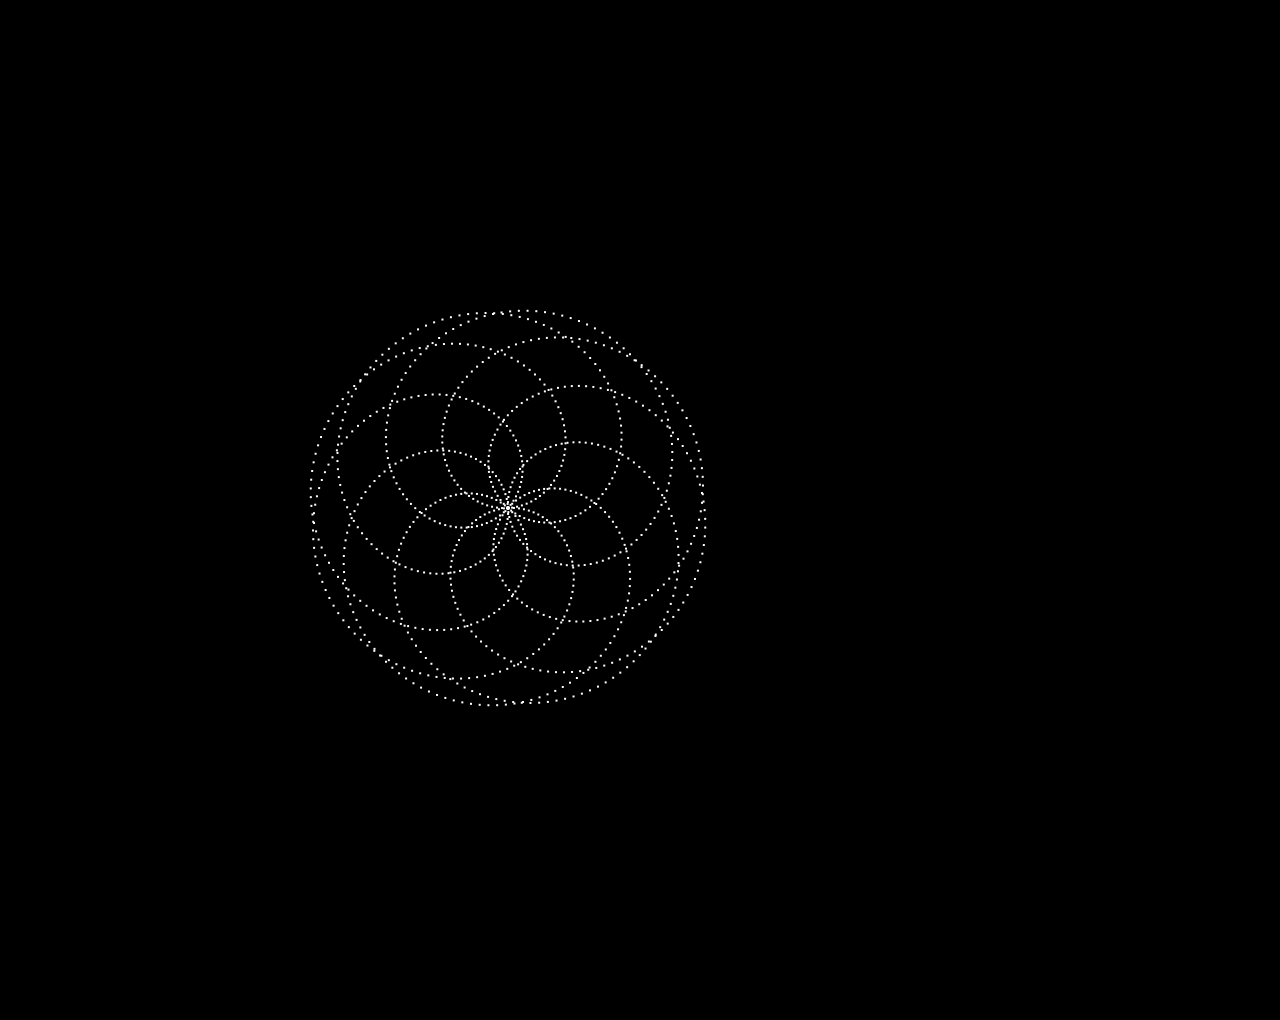
<file: sketches/pureCanvas/index.html>
<!DOCTYPE html>
<html>
<head>
    <meta charset="utf-8"/>
    <script type="application/javascript">
        let lastLoop;
        function draw(time) {

            let thisLoop = new Date();
            let fps = 1000 / (thisLoop - lastLoop);
            lastLoop = thisLoop;
            // console.log(fps);

            let t = time * 0.0001;
            let canvas = document.getElementById('canvas');
            var ctx = canvas.getContext('2d');
            ctx.resetTransform();
            ctx.fillStyle = 'rgba(0,0,0, 1)';
            ctx.fillRect(0, 0, canvas.clientWidth, canvas.clientHeight);
            ctx.translate(canvas.clientWidth/2, canvas.clientHeight/2);
            // ctx.translate(canvas.clientWidth / 2, canvas.clientHeight / 2);

            let count = 1000;
            let size = 1;
            for(let i = 0; i < count; i++) {
                let iNorm = map(i, 0, count, 0, 1);
                let radius = 200 * Math.sin(iNorm * Math.PI * 144 + t);
                let x = radius * Math.cos(iNorm * Math.PI * 2 + t);
                let y = radius * Math.sin(iNorm * Math.PI * 2 + t);
                ctx.fillStyle = 'rgba(255,255,255, 1)';
                ctx.fillRect(x-size, y-size, size*2, size*2);
            }

            requestAnimationFrame(draw);
        }

        function map(value, min1, max1, min2, max2) {
            return min2 + (value - min1) * (max2 - min2) / (max1 - min1);
        }

        requestAnimationFrame(draw);
    </script>
</head>
<body style="background-color: black;">
<canvas id="canvas" width="1000" height="1000" style="background-color: beige;"></canvas>
</body>
</html>
</file>
